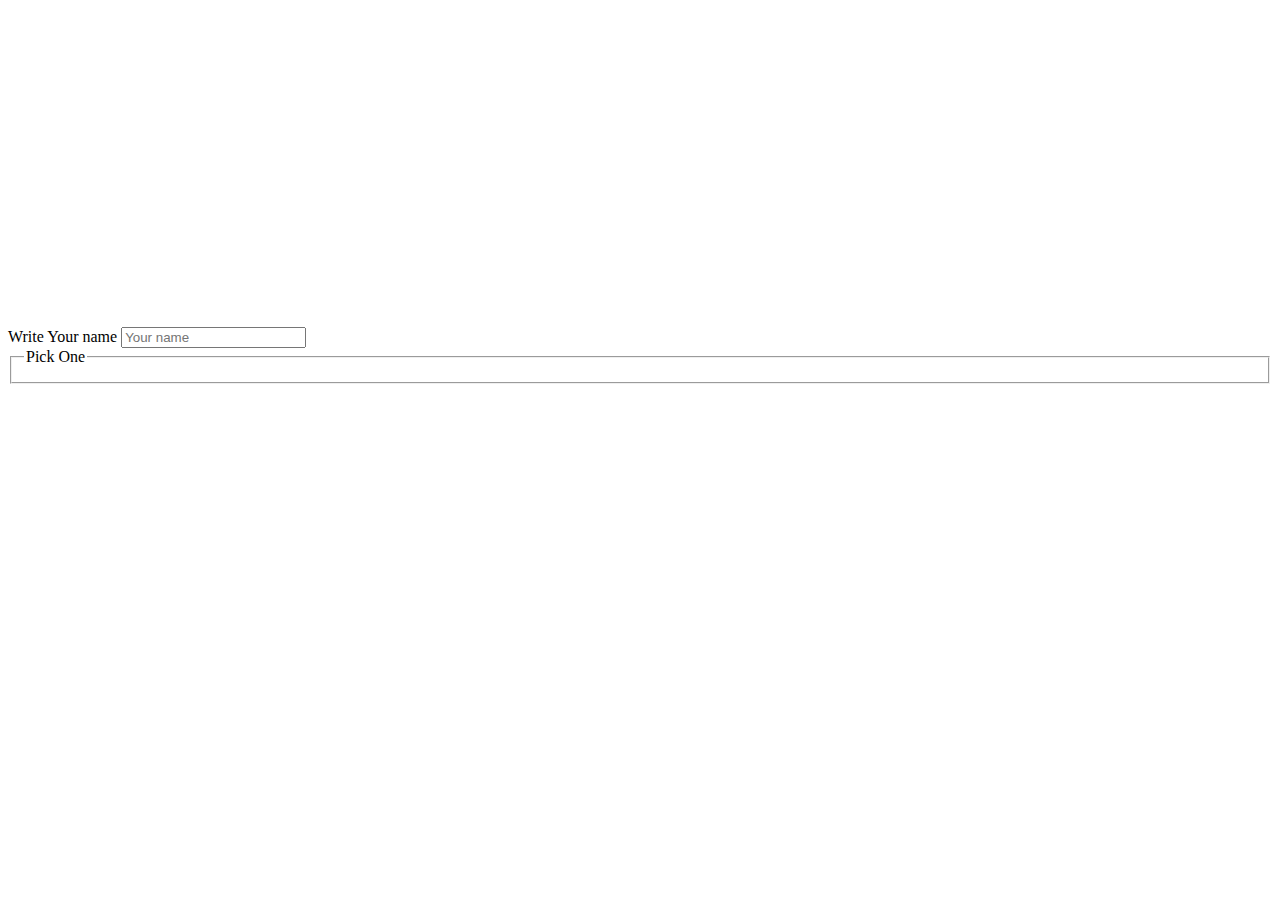
<file: Portfolio.html>
<!DOCTYPE html>
<html lang="en">
<head>
 <meta charset="UTF-8">
 <meta name="viewport" content="width=device-width, initial-scale=1.0">
 <title>Programming Hero</title>
</head>
<body>
 <iframe width="560" height="315" src="https://www.youtube.com/embed/xAvTgCsCHLs?si=kWZLdvxXm8V2afQ-" title="YouTube video player" frameborder="0" allow="accelerometer; autoplay; clipboard-write; encrypted-media; gyroscope; picture-in-picture; web-share" allowfullscreen></iframe>
 <form>
  <Label for="name">Write Your name</Label>
  <input id="name" "text" placeholder="Your name">

  <fieldset>
   <legend>Pick One</legend>
  </fieldset>
 </form>
 
</body>
</html>
</file>
